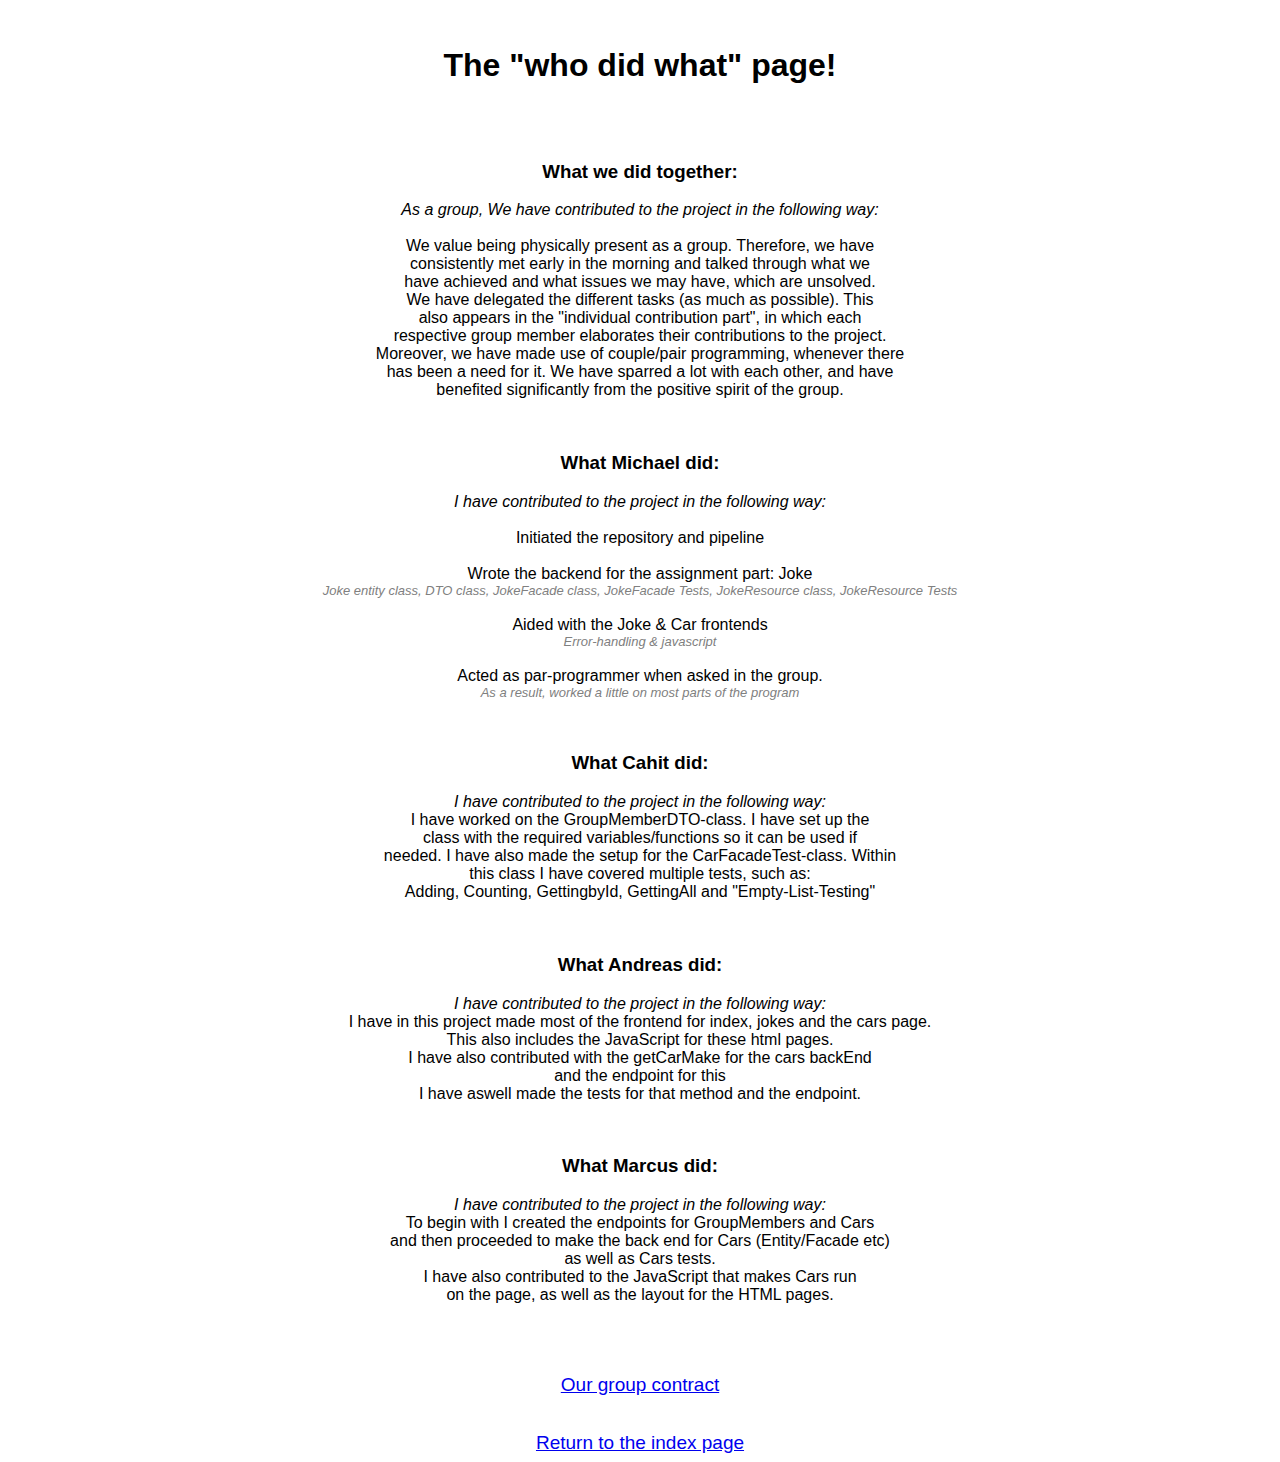
<file: src/main/webapp/whoDidWhat.html>
<html>
    <head>
        <title>Who did what and the group contract!</title>
        <meta charset="UTF-8">
        <meta name="viewport" content="width=device-width, initial-scale=1.0">
        <link rel="stylesheet" href="styleSheet.css">
    </head>
    <body>
        <br>
        <h1 align="center">The "who did what" page! </h1>
        <br>
        <br>

        <h3 align="center">What we did together: </h3>
        <p style="text-align: center;">
            <i> As a group, We have contributed to the project in the following way: </i> <br><br>
            We value being physically present as a group. Therefore, we have<br> 
            consistently met early in the morning and talked through what we<br> 
            have achieved and what issues we may have, which are unsolved.<br> 
            We have delegated the different tasks (as much as possible). This<br> 
            also appears in the "individual contribution part", in which each <br> 
            respective group member elaborates their contributions to the project.<br>
            Moreover, we have made use of couple/pair programming, whenever there<br>
            has been a need for it. We have sparred a lot with each other, and have<br> 
            benefited significantly from the positive spirit of the group.


        </p>

        <br>

        <h3 align="center">What Michael did: </h3>
        <p style="text-align: center;">
            <i>I have contributed to the project in the following way: </i> <br><br>
            Initiated the repository and pipeline<br><br>
            Wrote the backend for the assignment part: Joke<br>
            <i style="font-size:13px; color: gray;">Joke entity class, DTO class, JokeFacade class, JokeFacade Tests, JokeResource class, JokeResource Tests</i><br><br>
            Aided with the Joke & Car frontends<br>
            <i style="font-size:13px; color: gray;">Error-handling & javascript</i><br><br>
            Acted as par-programmer when asked in the group.<br>
            <i style="font-size:13px; color: gray;">As a result, worked a little on most parts of the program</i>
        </p>
        <br>

        <h3 align="center">What Cahit did: </h3>
        <p style="text-align: center;"> 
            <i>I have contributed to the project in the following way: </i> <br>
            I have worked on the GroupMemberDTO-class. I have set up the <br>
            class with the required variables/functions so it can be used if<br>
            needed. I have also made the setup for the CarFacadeTest-class. Within<br>
            this class I have covered multiple tests, such as:<br>
            Adding, Counting, GettingbyId, GettingAll and "Empty-List-Testing"
        </p>
        <br>

        <h3 align="center">What Andreas did: </h3>
        <p style="text-align: center;"> 
            <i>I have contributed to the project in the following way: </i> <br>
            I have in this project made most of the frontend for index, jokes and the cars page.<br>
            This also includes the JavaScript for these html pages.<br>
            I have also contributed with the getCarMake for the cars backEnd <br>
            and the endpoint for this<br>
            I have aswell made the tests for that method and the endpoint. <br>
        </p>
        <br>

        <h3 align="center">What Marcus did: </h3>
        <p style="text-align: center;"> 
            <i>I have contributed to the project in the following way: </i> <br>
            To begin with I created the endpoints for GroupMembers and Cars <br>
            and then proceeded to make the back end for Cars (Entity/Facade etc)<br>
            as well as Cars tests.<br>
            I have also contributed to the JavaScript that makes Cars run<br>
            on the page, as well as the layout for the HTML pages.
        </p>
        <br>

        <div align="center">
            <br>
            <br>
            <a href="https://docs.google.com/document/d/1zmhEVLfBj_pqUhdlMhuwmzVsB7Nx59GkzK7EW3G--i8/edit" style="font-size: 19px;">Our group contract</a>
        </div>

        <div align="center">
            <br>
            <br>
            <a href=index.html style="font-size: 19px;">Return to the index page</a>
        </div>
    </body>
</html>
</file>
<file: src/main/webapp/styleSheet.css>
/*
To change this license header, choose License Headers in Project Properties.
To change this template file, choose Tools | Templates
and open the template in the editor.
*/
/* 
    Created on : 18-02-2020, 10:39:19
    Author     : andre
*/
* {
 font-family: Arial;
}
table {
  border-collapse: collapse;
  width: 40%;
}

td, th {
  border: 1px solid #999;
  padding: 0.5rem;
  text-align: left;
}
</file>
